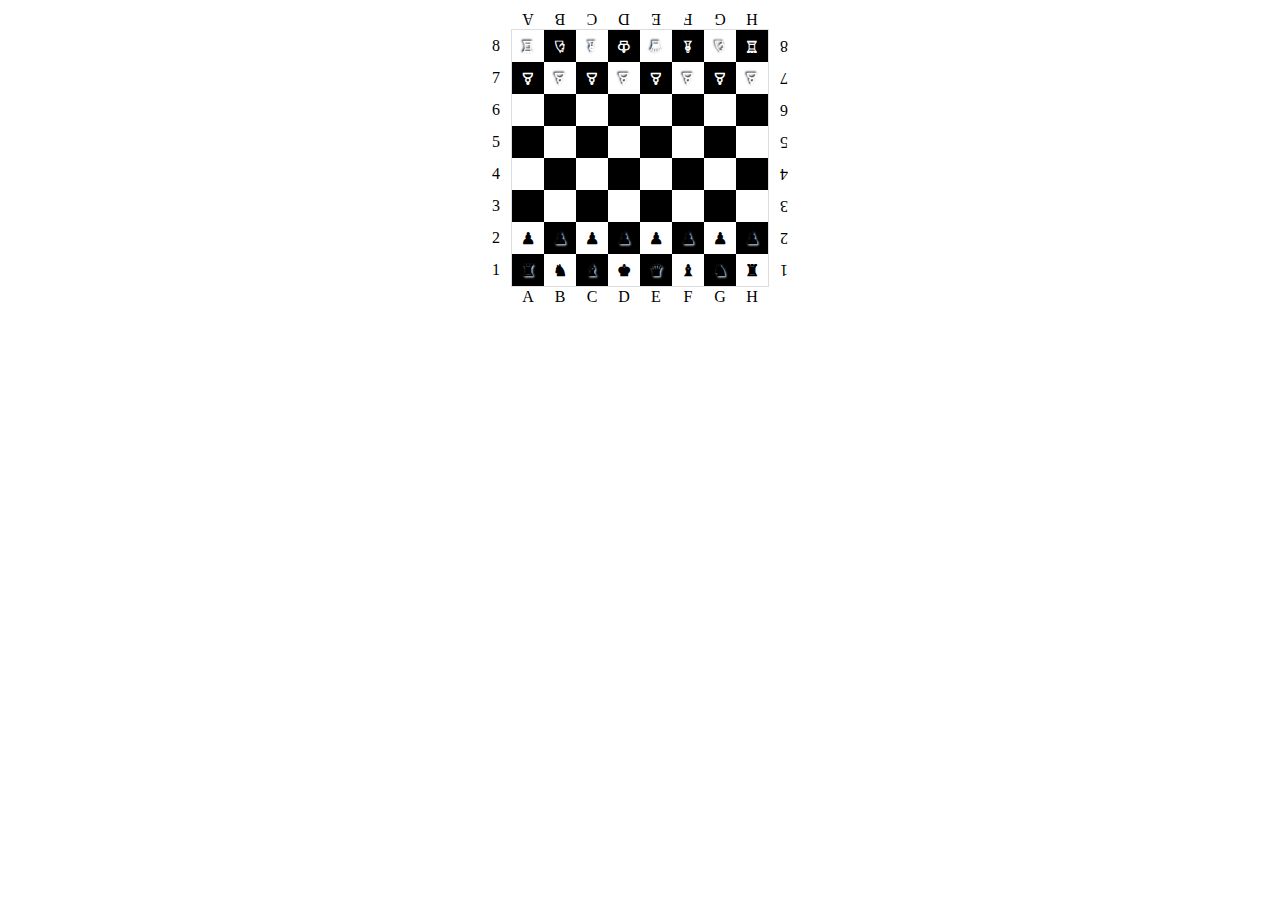
<file: lesson-5/index.html>
<!DOCTYPE html>
<html lang="en">
  <head>
    <meta charset="UTF-8" />
    <link href="style.css" rel="stylesheet" />
    <script src="script.js" defer></script>
    <title>ChessBoard</title>
  </head>
  <body>
    <div class="wrapp"></div>
  </body>
</html>
</file>
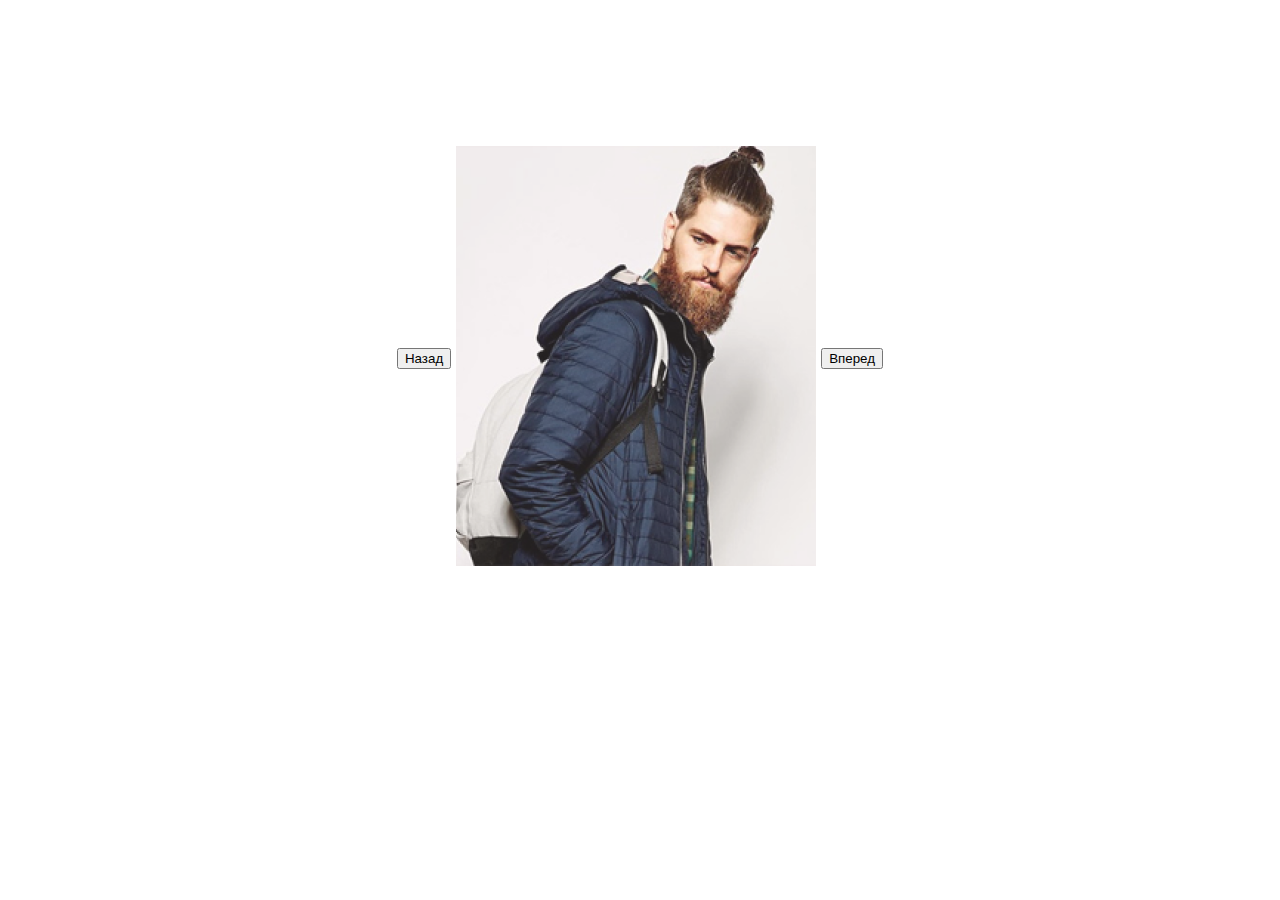
<file: lesson-6/task3/index.html>
<!DOCTYPE html>
<html lang="en">
  <head>
    <meta charset="UTF-8" />
    <meta http-equiv="X-UA-Compatible" content="IE=edge" />
    <meta name="viewport" content="width=device-width, initial-scale=1.0" />
    <title>Task3</title>
    <link rel="stylesheet" href="style.css" />
    <script src="script.js" defer></script>
  </head>
  <body>
    <div class="container">
      <div><button id="left" onclick="leftImg()">Назад</button></div>
      <div id="image"><img src="1.png" /></div>
      <div><button id="right" onclick="rightImg()">Вперед</button></div>
    </div>
  </body>
</html>
</file>
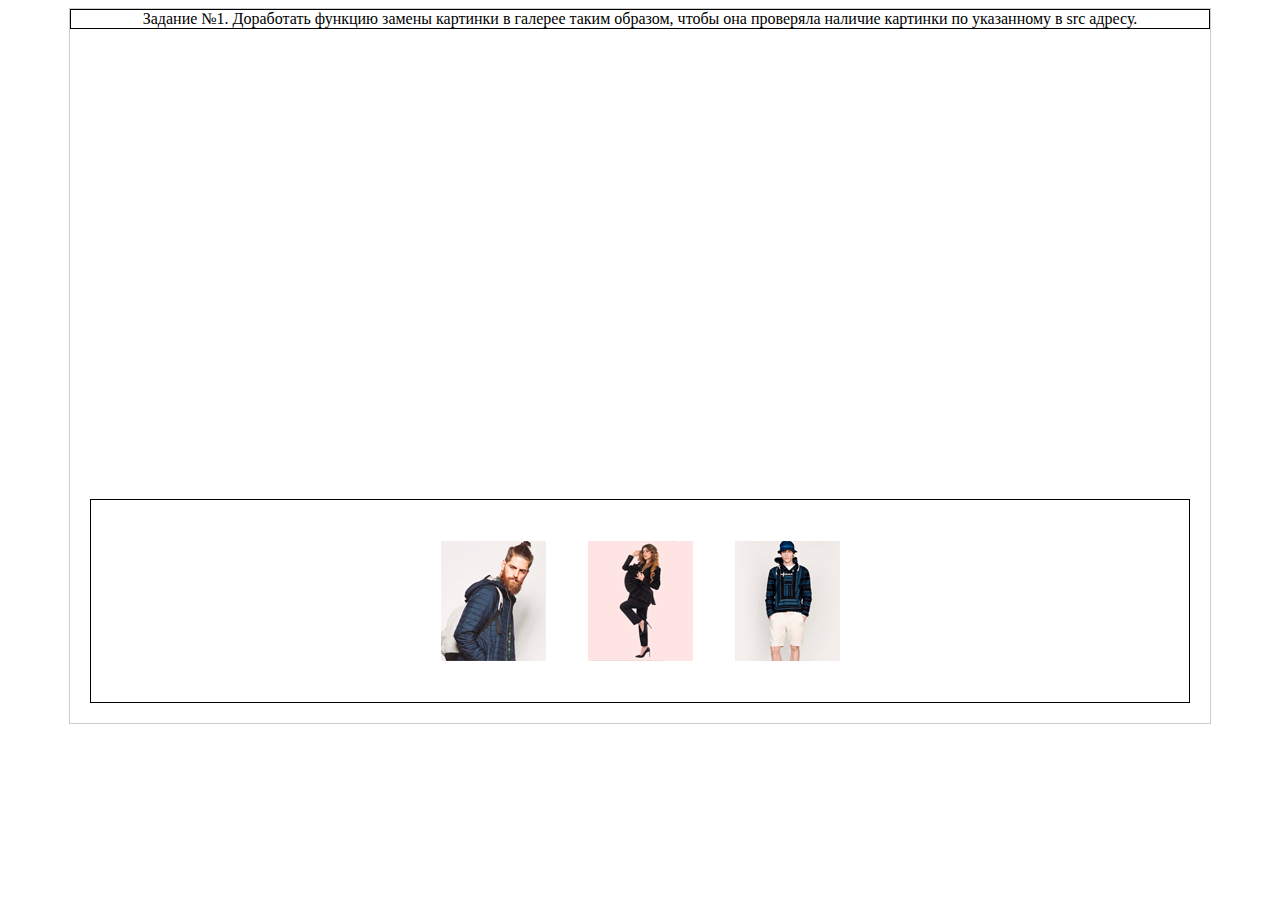
<file: lesson-6/task1/task1.html>
<!DOCTYPE html>
<html lang="en">
  <head>
    <meta charset="UTF-8" />
    <meta http-equiv="X-UA-Compatible" content="IE=edge" />
    <meta name="viewport" content="width=device-width, initial-scale=1.0" />
    <title>Task1</title>
    <link rel="stylesheet" href="style.css" />
    <script src="script.js" defer></script>
  </head>
  <body>
    <div class="container">
      <div class="topside">
        Задание №1. Доработать функцию замены картинки в галерее таким образом,
        чтобы она проверяла наличие картинки по указанному в src адресу.
      </div>
      <div class="header"></div>
      <div class="footer">
        <img src="img-small/fetured_item_1.png" id="i1" alt="image-1" />
        <img src="img-small/fetured_item_2.png" id="i2" alt="image-2" />
        <img src="img-small/fetured_item_3.png" id="i3" alt="image-3" />
      </div>
    </div>
  </body>
</html>
</file>
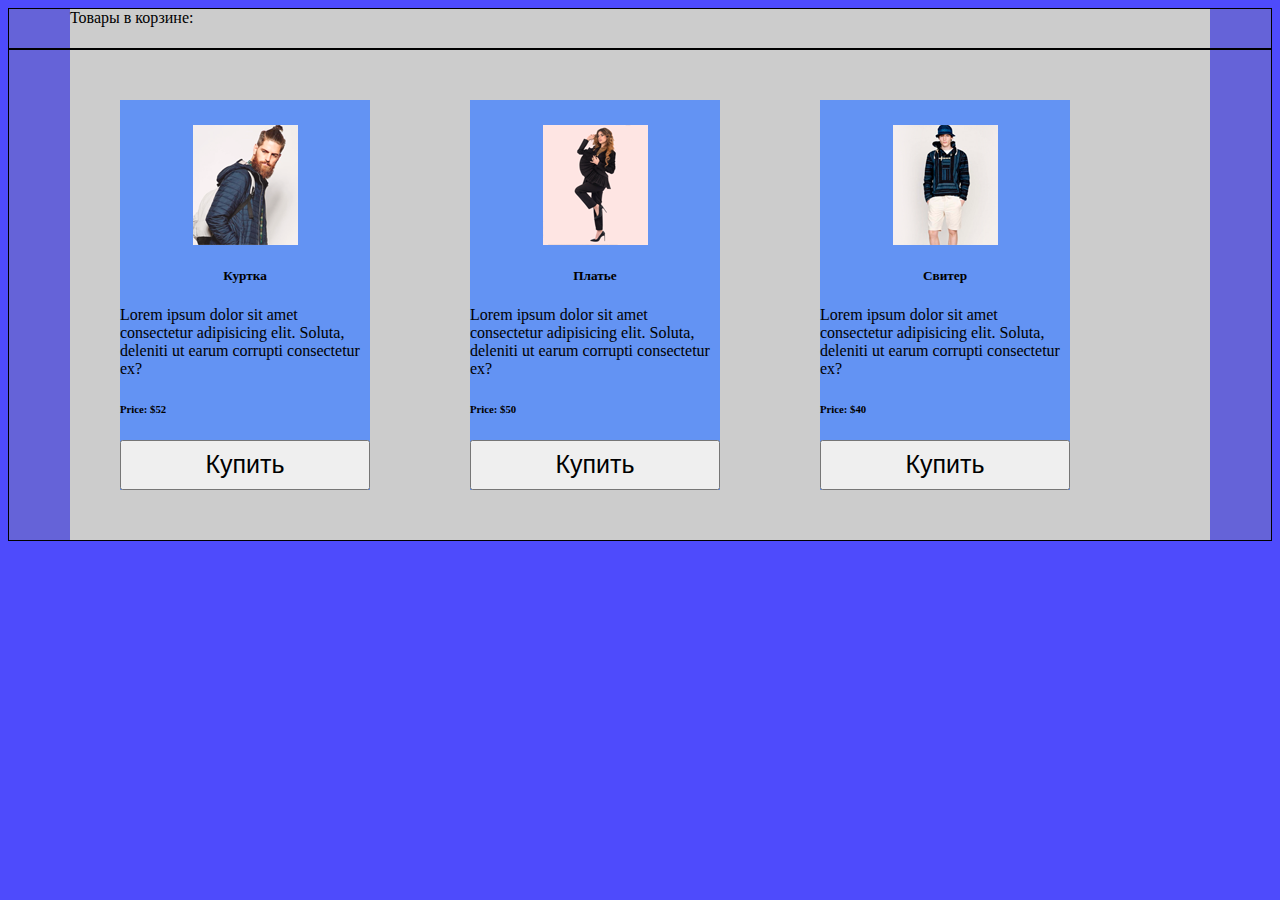
<file: lesson-6/task2/task2.html>
<!DOCTYPE html>
<html lang="en">
  <head>
    <meta charset="UTF-8" />
    <meta http-equiv="X-UA-Compatible" content="IE=edge" />
    <meta name="viewport" content="width=device-width, initial-scale=1.0" />
    <title>Task2</title>
    <link rel="stylesheet" href="style.css" />
    <script src="script.js" defer></script>
  </head>
  <body>
    <header>
      <div class="container">
        <div class="basket">
          <div class="basket-header">Товары в корзине:</div>
          <div id="basket-list"></div>
          <h1 class="sum"></h1>
        </div>
      </div>
    </header>
    <footer>
      <div class="container">
        <div class="fetured_item" id="0_item">
          <div class="image_block">
            <img class="item-image" src="img/fetured_item_1.png" alt="товар1" />
          </div>
          <div class="fetured_desc">
            <h5 id="1_name">Куртка</h5>
            <p>
              Lorem ipsum dolor sit amet consectetur adipisicing elit. Soluta,
              deleniti ut earum corrupti consectetur ex?
            </p>
            <h6>Price: $<span id="1_price">52</span></h6>
            <button id="1_item_btn">Купить</button>
          </div>
        </div>
        <div class="fetured_item" id="1_item">
          <div class="image_block">
            <img class="item-image" src="img/fetured_item_2.png" alt="товар1" />
          </div>

          <div class="fetured_desc">
            <h5 id="2_name">Платье</h5>
            <p>
              Lorem ipsum dolor sit amet consectetur adipisicing elit. Soluta,
              deleniti ut earum corrupti consectetur ex?
            </p>
            <h6>Price: $<span id="2_price">50</span></h6>
            <button id="2_item_btn">Купить</button>
          </div>
        </div>
        <div class="fetured_item" id="2_item">
          <div class="image_block">
            <img class="item-image" src="img/fetured_item_3.png" alt="товар1" />
          </div>

          <div class="fetured_desc">
            <h5 id="3_name">Свитер</h5>
            <p>
              Lorem ipsum dolor sit amet consectetur adipisicing elit. Soluta,
              deleniti ut earum corrupti consectetur ex?
            </p>
            <h6>Price: $<span id="3_price">40</span></h6>
            <button id="3_item_btn">Купить</button>
          </div>
        </div>
      </div>
    </footer>
  </body>
</html>
</file>
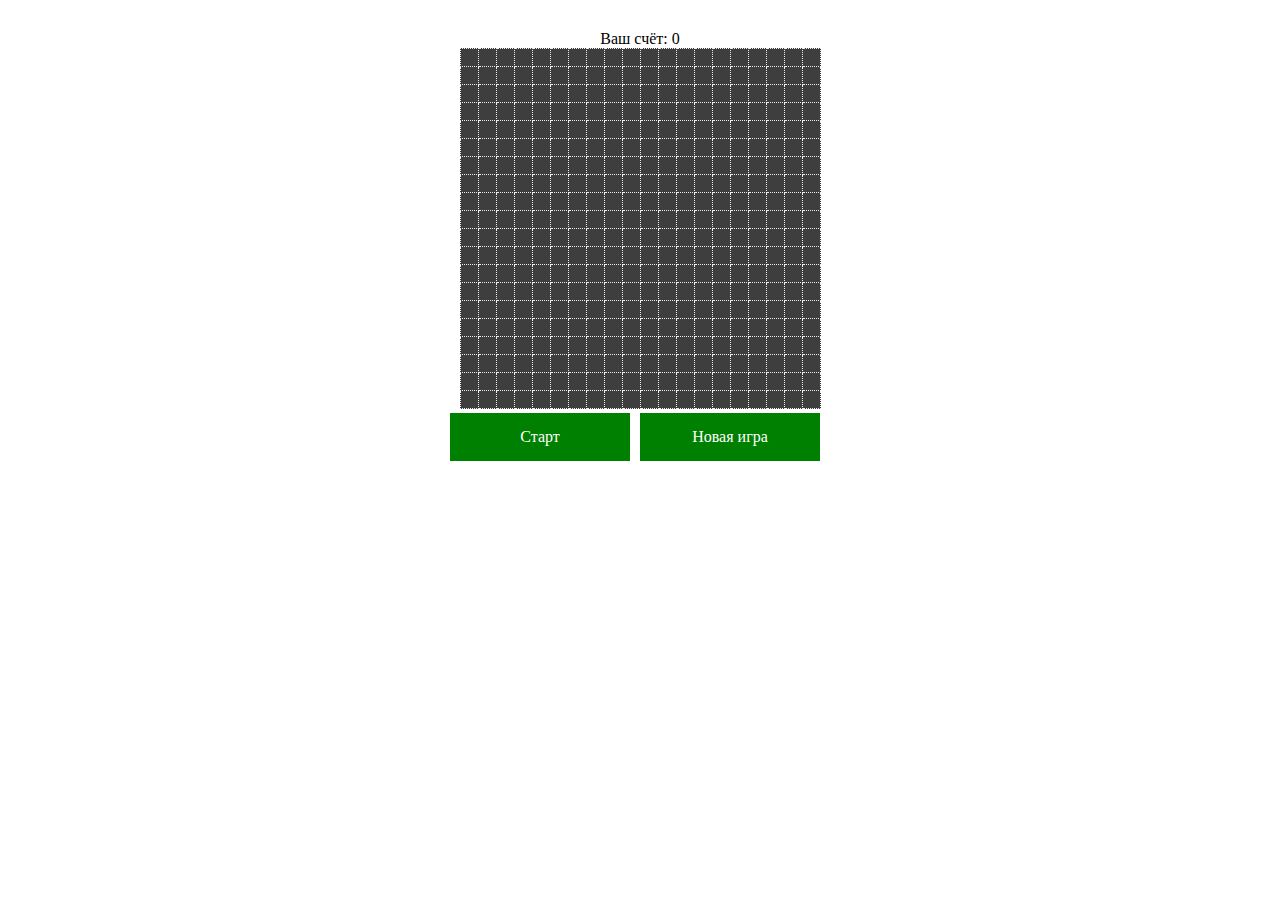
<file: lesson-7/snake/lesson7.html>
<!DOCTYPE html>
<html lang="en">
  <head>
    <meta charset="UTF-8" />
    <title>Snake</title>
    <link rel="stylesheet" href="lesson7.css" />
    <script src="lesson7.js"></script>
  </head>
  <body>
    <div class="wrap">
      <div class="score-counter">Ваш счёт: 0</div>
      <div id="snake-field"></div>
      <div class="buttons">
        <div id="snake-start">Старт</div>
        <div id="snake-renew">Новая игра</div>
      </div>
    </div>
  </body>
</html>
</file>
<file: lesson-5/style.css>
* {
  box-sizing: border-box;
}
.wrapp {
  width: 256px;
  height: 256px;
  display: flex;
  position: relative;
  flex-wrap: wrap;
  outline: 1px solid #ddd;
  margin: 30px auto;
}
.cell {
  width: 32px;
  height: 32px;
  display: flex;
  justify-content: center;
  align-items: center;
  font-weight: 700;
  text-transform: uppercase;
  color: #fff;
}
.white {
  color: #fff;
  text-shadow: 1px 1px 2px black;
  transform: rotate(-180deg);
}
.black {
  color: #000;
  text-shadow: 1px 1px 2px #fff;
}

.leftNumbers,
.rightNumbers {
  display: flex;
  flex-direction: column;
  position: absolute;
}
.leftNumbers div {
  height: 32px;
  display: flex;
  align-items: center;
  justify-content: center;
}
.rightNumbers div {
  height: 32px;
  display: flex;
  align-items: center;
  justify-content: center;
  transform: rotate(180deg);
}
.leftNumbers {
  left: -20px;
}
.rightNumbers {
  right: -20px;
}

.topLetter,
.bottomLetter {
  display: flex;
  position: absolute;
}
.bottomLetter div {
  width: 32px;
  text-align: center;
  text-transform: uppercase;
}
.topLetter div {
  width: 32px;
  text-align: center;
  text-transform: uppercase;
  transform: rotate(180deg);
}
.bottomLetter {
  bottom: -20px;
}
.topLetter {
  top: -20px;
}
</file>
<file: lesson-6/task3/style.css>
.container {
  width: 1000px;
  height: 700px;
  margin: 0 auto;
  display: flex;
  justify-content: center;
  align-items: center;
}
button {
  margin: 5px;
}
</file>
<file: lesson-6/task1/style.css>
.container {
  width: 1140px;
  border: 1px solid #ccc;
  margin: 0 auto;
}
.topside {
  display: flex;
  justify-content: center;
  border: 1px solid black;
}
.header {
  margin: 0 auto;
  display: flex;
  justify-content: center;
  height: 50vh;
}
.header img {
  border: 2px solid black;
  border-radius: 15px;
}
.footer {
  border: 1px solid #000;
  display: flex;
  justify-content: center;
  margin: 20px;
  padding: 20px;
}
img {
  margin: 20px;
  border: 1px solid transparent;
}
img:hover {
  margin: 20px;
  border: 1px solid red;
  cursor: pointer;
}
h1 {
  color: red;
  text-transform: uppercase;
  font-size: 26px;
}
</file>
<file: lesson-6/task2/style.css>
.container {
  width: 1140px;
  background-color: #ccc;
  margin: 0 auto;
  display: flex;
}
footer {
  background-color: rgb(101, 99, 216);
  border: 1px solid black;
}
header {
  background-color: rgb(101, 99, 216);
  border: 1px solid black;
}
body {
  background-color: rgb(78, 75, 252);
}
.fetured_item {
  background-color: rgb(99, 147, 243);
  width: 250px;
  margin: 50px;
}
button {
  width: 100%;
  height: 50px;
  font-size: 25px;
  cursor: pointer;
}
.image_block {
  display: flex;
  justify-content: center;
  margin-top: 25px;
}
h5 {
  display: flex;
  justify-content: center;
}
</file>
<file: lesson-7/snake/lesson7.css>
#snake-field {
  display: inline-block;
}
#snake-renew,
#snake-start {
  width: 150px;
  padding: 15px;
  color: white;
  background-color: green;
  text-align: center;
  cursor: pointer;
  float: left;
  margin-right: 10px;
}
.game-table {
  border-collapse: collapse;
  background-color: #3e3e3e;
}
td.game-table-cell {
  width: 15px;
  height: 15px;
  border: 1px dotted #eee;
}
.snake-unit {
  background-color: white;
}
.food-unit {
  width: 15px;
  height: 15px;
  background-image: url(hamburger.svg);
  background-size: cover;
  background-position: center;
  background-repeat: no-repeat;
}
.buttons {
  display: inline-block;
}
.wrap {
  margin: 30px auto 0;
  text-align: center;
}
.bomb-unit {
  background-color: #ccc;
  font-size: 10px;
}
.super {
  font-size: 50px;
}
</file>
